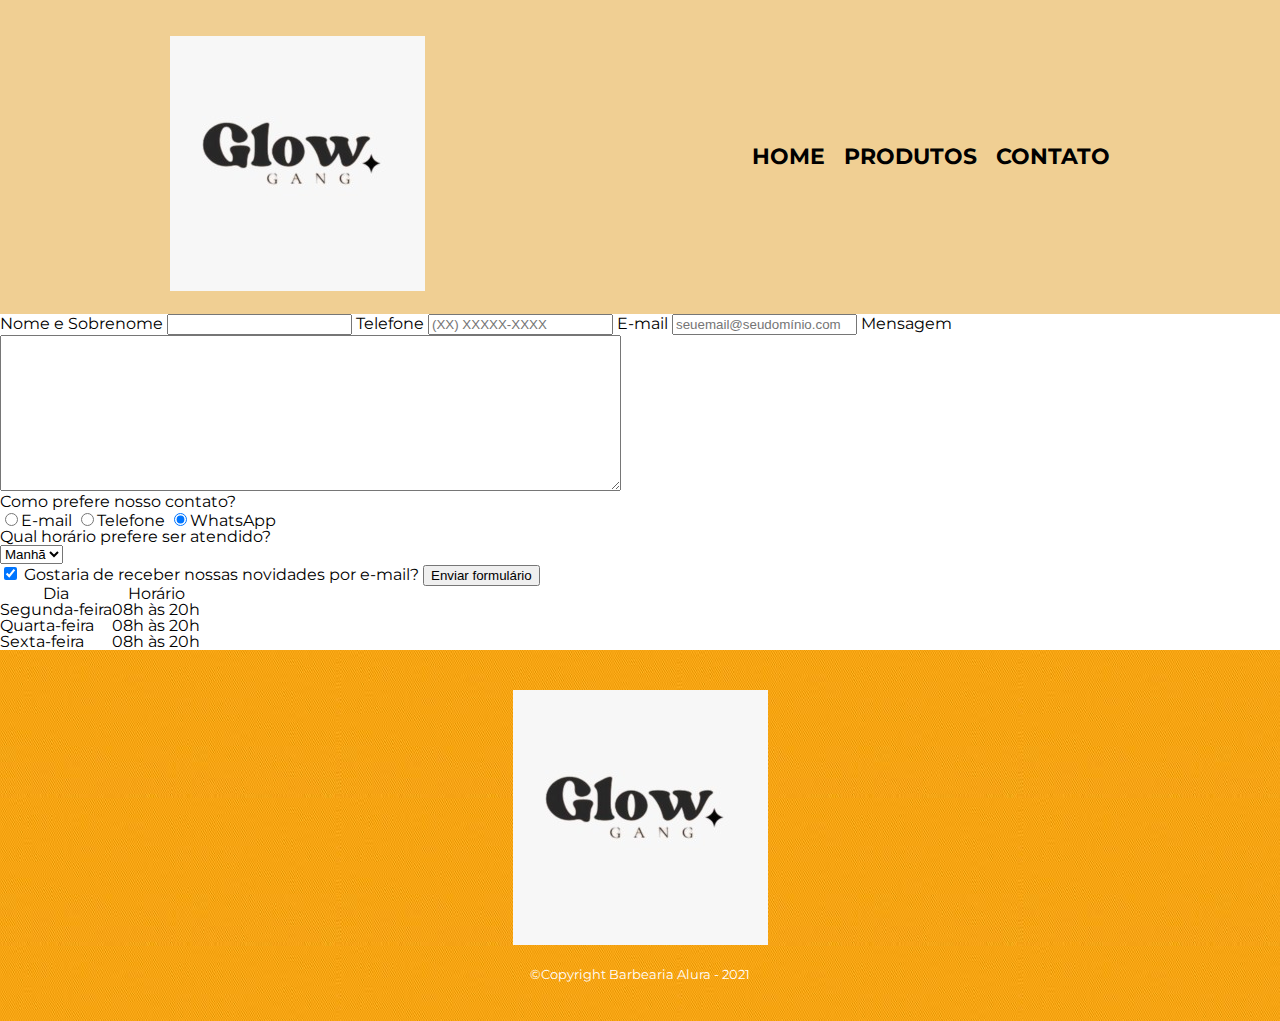
<file: contato.html>
<!DOCTYPE html>
<html lang="pt-br">
    <head>
        <meta charset="UTF-8">
        <meta name="viewport" content="width=device-width">
        <title>Contato | Barbearia Alura</title>
        <link rel="stylesheet" href="assets/css/reset.css">
        <link rel="stylesheet" href="assets/css/header.css">
        <link rel="stylesheet" href="assets/css/footer.css">
        <link rel="stylesheet" href="assets/css/contato.css">
        <link rel="stylesheet" href="assets/css/medias.css">
        <link rel="stylesheet" href="assets/css/body.css">
        <link href="https://fonts.googleapis.com/css2?family=Montserrat&display=swap" rel="stylesheet">
    </head>
    <body>
        <header>
            <a href="#conteudoPrincipal">Pular para o conteúdo principal</a>
            <div class="caixa">
                <h1><img src="assets/img/logo.png" alt="Logo da barbearia Alura"></h1>
                <nav>
                    <ul>
                        <li><a href="index.html">Home</a></li>
                        <li><a href="produtos.html">Produtos</a></li>
                        <li><a href="contato.html">Contato</a></li>
                    </ul>
                </nav>
            </div>
        </header>

        <main>
            <form>
                <fieldset>
                    <label for="nome-sobrenome">Nome e Sobrenome</label>
                    <input type="text" id="nome-sobrenome" class="input-padrao" required>

                    <label for="telefone">Telefone</label>
                    <input type="tel" id="telefone" class="input-padrao" placeholder="(XX) XXXXX-XXXX"required>

                    <label for="email">E-mail</label>
                    <input type="email" id="email" class="input-padrao" placeholder="seuemail@seudomínio.com" required>

                    <label for="mensagem">Mensagem</label>
                    <textarea cols="75" rows="10" id="mensagem" class="input-padrao" required></textarea>
                </fieldset>

                <fieldset>    
                    <legend>Como prefere nosso contato?</legend>
                    <label for="radio-email"><input type="radio" name="contato" value="email" id="radio-email">E-mail</label>
                    

                    <label for="radio-telefone"> <input type="radio" name="contato" value="telefone" id="radio-telefone">Telefone</label>
                

                    <label for="radio-whatsapp"><input type="radio" name="contato" value="whatsapp" id="radio-whatsapp" checked>WhatsApp</label>
                </fieldset>

                <fieldset>
                    <legend>Qual horário prefere ser atendido?</legend>
                    <select>
                        <option>Manhã</option>
                        <option>Tarde</option>
                        <option>Noite</option>
                    </select>
                </fieldset>

                <label for="checkbox"><input type="checkbox" class="checkbox" checked id="checkbox"> Gostaria de receber nossas novidades por e-mail?</label>

                <input type="submit" value="Enviar formulário" class="enviar">
            </form>

            <table>
                <thead>
                    <tr>
                        <th>Dia</th>
                        <th>Horário</th>
                    </tr>
                </thead>
                <tbody>
                    <tr>
                        <td>Segunda-feira</td>
                        <td>08h às 20h</td>
                    </tr>
                    <tr>
                        <td>Quarta-feira</td>
                        <td>08h às 20h</td>
                    </tr>
                    <tr>
                        <td>Sexta-feira</td>
                        <td>08h às 20h</td>
                    </tr>
                </tbody>
            </table>
        </main>
        <footer>
            <img src="assets/img/logo-branco.png" alt="Logo da barbearia Alura">
            <p class="Copyright">&copy;Copyright Barbearia Alura - 2021</p>
        </footer>
    </body>
</html>
</file>
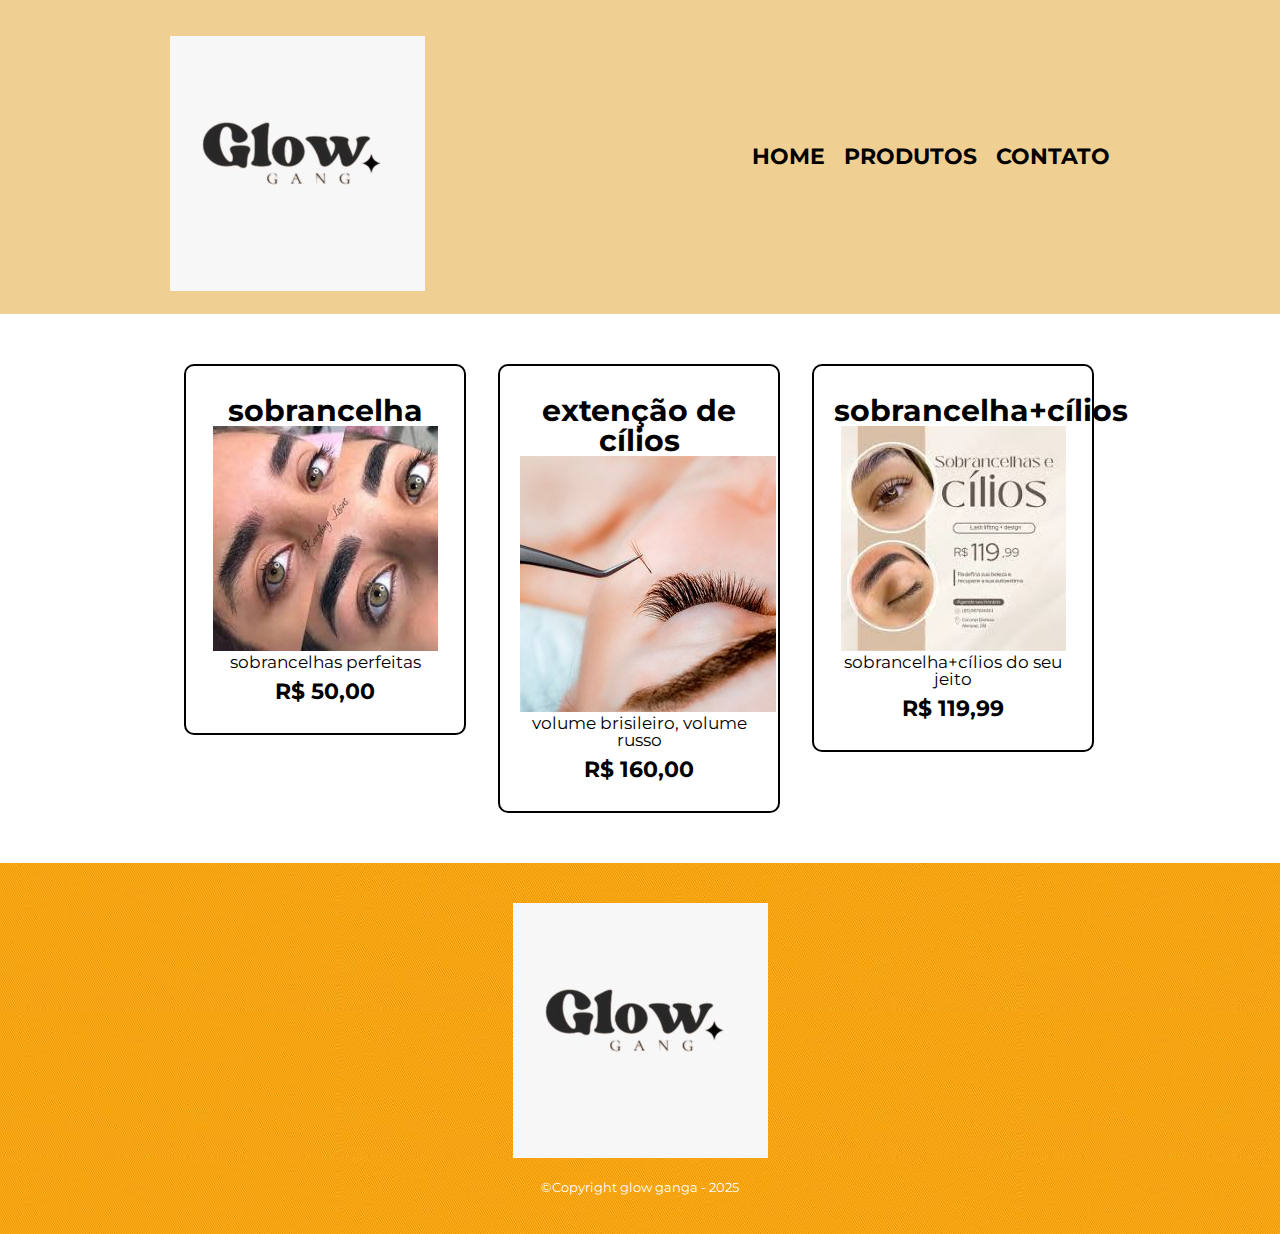
<file: produtos.html>
<!DOCTYPE html>
<html lang="pt-br">
    <head>
        <meta charset="UTF-8">
        <meta name="viewport" content="width=device-width">
        <title>Produtos | Glow gang</title>
        <link rel="stylesheet" href="assets/css/reset.css">
        <link rel="stylesheet" href="assets/css/header.css">
        <link rel="stylesheet" href="assets/css/footer.css">
        <link rel="stylesheet" href="assets/css/produtos.css">
        <link rel="stylesheet" href="assets/css/medias.css">
        <link rel="stylesheet" href="assets/css/body.css">
        <link href="https://fonts.googleapis.com/css2?family=Montserrat&display=swap" rel="stylesheet">
    </head>
    <body>
        <header>
            <a href="#conteudoPrincipal">Pular para o conteúdo principal</a>
            <div class="caixa">
                <img src="assets/img/logo.png" alt="Logo da barbearia Alura">
                <nav>
                    <ul>
                        <li><a href="index.html">Home</a></li>
                        <li><a href="produtos.html">Produtos</a></li>
                        <li><a href="contato.html">Contato</a></li>
                    </ul>
                </nav>
            </div>
        </header>
        <main>
            <ul class="produtos">
                <li>
                    <h1>sobrancelha</h1>
                    <img src="assets/img/cabelo.jpg" alt>
                    <h2 class="produto-descricao">sobrancelhas perfeitas</h2>
                    <h3 class="produtos-preco">R$ 50,00</h3>
                </li>
                <li>
                    <h1>extenção de cílios</h1>
                    <img src="assets/img/barba.jpg">
                    <h2   class="produto-descricao">volume brisileiro, volume russo</h2>
                    <h3 class="produtos-preco">R$ 160,00</h3>
                </li>
                <li>
                    <h1>sobrancelha+cílios</h1>
                    <img src="assets/img/cabelo+barba.jpg">
                    <h2 class="produto-descricao">sobrancelha+cílios do seu jeito</h2>
                    <h3 class="produtos-preco">R$ 119,99</h3>
                </li>
            </ul>
        </main>

        <footer>
            <img src="assets/img/logo-branco.png" alt="Logo barbearia Alura">
            <p class="Copyright">&copy;Copyright glow ganga - 2025</p>
        </footer>
    </body>
</html>
</file>
<file: assets/css/header.css>
header {
    background: #f0cf93;
    padding: 20px 0;
}

.caixa {   
    position: relative;
    width: 940px;
    margin: 0 auto;
}

nav {
    position: absolute;
    top: 110px;
    right: 0;
}

nav li {
    display: inline;
    margin: 0 0 0 15px;
}

nav a {
    text-transform: uppercase;
    text-decoration: none;
    color: #000000;
    font-weight: bold;
    font-size: 22px;
}

nav a:hover {
    color: #C78C19;
    text-decoration: underline;
}
</file>
<file: assets/css/footer.css>
footer {
    text-align: center;
    background: url("../img/bg.jpg");
    padding: 40px 0;
}

.Copyright {
    color: #FFFFFF;
    font-size: 13px;
    padding: 20px 0 0;
}
</file>
<file: assets/css/contato.css>
header, a {
    color: transparent;
    left: -1000000px;
}

.produtos {
    width: 940px;
    margin: 0 auto;
    padding: 50px 0;
}

.produtos h1 {
    font-size: 30px;
    font-weight: bold;
}

.produtos li {
    display: inline-block;
    text-align: center;
    width: 30%;
    vertical-align: top;
    margin: 0 1.5%;
    padding: 30px 20px;
    box-sizing: border-box;
    border: 2px solid #f5d693;
    border-radius: 10px;
}

.produtos li:hover {
    border-color:#C78C19;
    border-width: 4px;
}

.produtos li:active {
    border-color: #f1cf85;
}

.produtos li:hover h1 {
    font-size: 25px;
}

.produto-descricao {
    font-size: 17px;
}

.produtos-preco {
    font-size: 22px;
    font-weight: bold;
    margin-top: 10px;
}
</file>
<file: assets/css/medias.css>
@media screen and (max-width: 375px) {
    .caixa, .principal, .conteudo-beneficios, .mapa-conteudo, .video, .produtos, form {
        width: auto;
    }
    .input-padrao, .enviar {
        width: 80%;
    }
    nav a {
        font-size: 16px;
        font-weight: bold;
    }
}

@media screen and (max-width: 425px) {
    .caixa, .principal, .conteudo-beneficios, .mapa-conteudo, .video, .produtos, form  {
        width: auto;
    }
    .produtos li {
        width: 95%; 
        margin-top: 15px;
    }
}

@media screen and (max-width: 470px) {
    nav {
    display: flex;
    justify-content: center;    
    }
    p {
        font-size: 18px;
    }
    .lista-beneficios {
        font-size: 18px;
    }
    .imagem-beneficios {
        margin: 0 0 0 40px;
    }
}

@media screen and (max-width: 480px) {
    .caixa, .principal, .conteudo-beneficios, .mapa-conteudo, .video, .produtos, form {
        width: auto;
    }
    .mapa-conteudo, .video, .utensilios {
        margin: 9px;
    }
    .caixa {
        text-align: center;
    }
    nav {
        position: static;
    }
    .principal {
        padding: 1em 0;
    }
    .principal h2 {
        padding: 0px 12px;
        line-height: 1.5;
    }
    .itens {
        padding: 0 10px;
    }
    .lista-beneficios {
        width: 100%;
    }
    .imagem-beneficios {
        margin: 9px;
        width: 95%;
    }
    .produtos li {
        width: 95%; 
        margin-top: 15px;
    }
    form select {
        width: 72%;
    }
}

@media screen and (max-width: 900px) {
    .caixa, .principal, .conteudo-beneficios, .mapa-conteudo, .video, .produtos, form {
        width: auto;
    }
    .utensilios, .mapa-conteudo, .video {
        margin: 9px;
    }
    .itens {
        margin: 0 0 0 30px;
    }
   .imagem-beneficios {
    width: 70%;
    margin-left: 2.5em;
    margin-bottom: 2em;
   }
   .produtos li {
    width: 95%; 
    margin-top: 15px;
    }
}

@media screen and (max-width: 950px) {
    .caixa, .principal, .conteudo-beneficios, .mapa-conteudo, .video, .produtos, form  {
        width: auto;
    }
    .produtos li {
        width: 95%; 
        margin-top: 15px;
    }
}
</file>
<file: assets/css/body.css>
body {
    font-family: 'Montserrat', sans-serif;
}
</file>
<file: assets/css/produtos.css>
header, a {
    color: transparent;
    left: -1000000px;
}

.produtos {
    width: 940px;
    margin: 0 auto;
    padding: 50px 0;
}

.produtos h1 {
    font-size: 30px;
    font-weight: bold;
}

.produtos li {
    display: inline-block;
    text-align: center;
    width: 30%;
    vertical-align: top;
    margin: 0 1.5%;
    padding: 30px 20px;
    box-sizing: border-box;
    border: 2px solid #000000;
    border-radius: 10px;
}

.produtos li:hover {
    border-color:#C78C19;
    border-width: 4px;
}

.produtos li:active {
    border-color: #CCCCCC;
}

.produtos li:hover h1 {
    font-size: 25px;
}

.produto-descricao {
    font-size: 17px;
}

.produtos-preco {
    font-size: 22px;
    font-weight: bold;
    margin-top: 10px;
}
</file>
